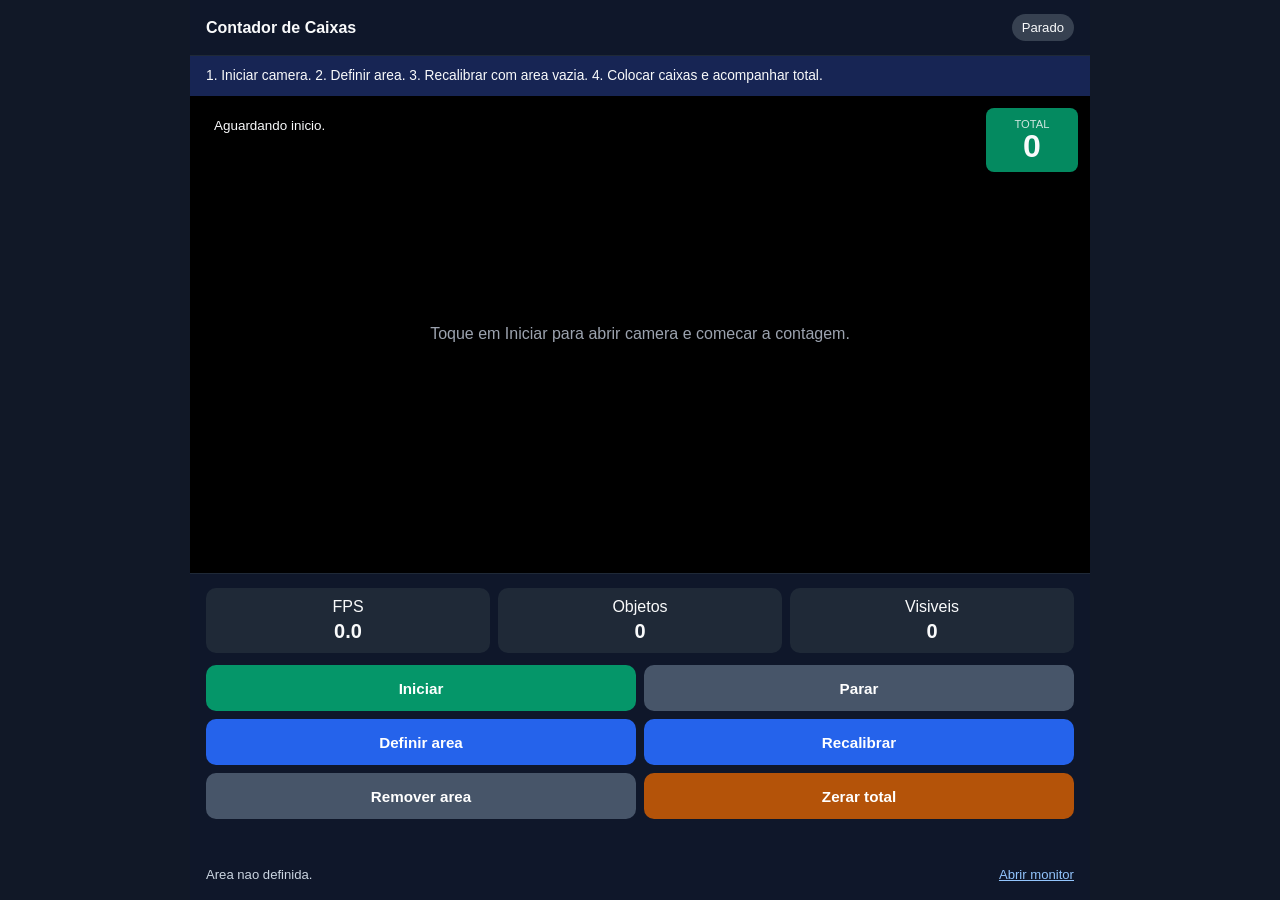
<file: 03_frontend_mobile_camera/index-mobile.html>
<!doctype html>
<html lang="pt-BR">
  <head>
    <meta charset="utf-8" />
    <meta name="viewport" content="width=device-width, initial-scale=1, maximum-scale=1" />
    <title>Contador de Caixas IA</title>
    <style>
      * { box-sizing: border-box; }
      body { margin: 0; font-family: Arial, sans-serif; background: #111827; color: #f9fafb; }
      .app { min-height: 100vh; display: grid; grid-template-rows: auto auto 1fr auto; }
      .header { padding: 14px 16px; background: #0f172a; border-bottom: 1px solid #1f2937; display: flex; justify-content: space-between; align-items: center; gap: 12px; }
      .header h1 { margin: 0; font-size: 1rem; }
      .status { padding: 6px 10px; border-radius: 999px; font-size: 0.82rem; background: #374151; }
      .status.running { background: #065f46; }
      .steps { padding: 10px 16px; background: #172554; font-size: 0.86rem; line-height: 1.45; }
      .camera-wrap { position: relative; background: #000; min-height: 42vh; display: flex; align-items: center; justify-content: center; overflow: hidden; }
      video { width: 100%; height: 100%; object-fit: contain; display: block; }
      .placeholder { position: absolute; inset: 0; display: flex; align-items: center; justify-content: center; text-align: center; color: #9ca3af; padding: 24px; }
      .info-box { position: absolute; top: 12px; left: 12px; background: rgba(0, 0, 0, 0.82); padding: 10px 12px; border-radius: 8px; font-size: 0.84rem; max-width: min(78vw, 360px); }
      .counter-box { position: absolute; top: 12px; right: 12px; background: rgba(5, 150, 105, 0.92); padding: 10px 14px; border-radius: 8px; text-align: center; min-width: 92px; }
      .counter-label { font-size: 0.7rem; opacity: 0.82; }
      .counter-value { font-size: 2rem; line-height: 1; font-weight: 700; }
      .draw-overlay { position: absolute; inset: 0; display: none; z-index: 4; touch-action: none; }
      .draw-overlay.active { display: block; }
      .draw-hint { position: absolute; bottom: 16px; left: 50%; transform: translateX(-50%); background: rgba(37, 99, 235, 0.94); padding: 9px 14px; border-radius: 999px; font-size: 0.82rem; z-index: 5; display: none; }
      .draw-hint.show { display: block; }
      .roi-rect { position: absolute; border: 2px dashed #22c55e; background: rgba(34, 197, 94, 0.18); display: none; pointer-events: none; z-index: 5; }
      .panel { padding: 14px 16px 18px; display: grid; gap: 12px; background: #0f172a; border-top: 1px solid #1f2937; }
      .metrics { display: grid; grid-template-columns: repeat(3, 1fr); gap: 8px; }
      .metric { background: #1f2937; border-radius: 10px; padding: 10px; text-align: center; }
      .metric strong { display: block; font-size: 1.25rem; margin-top: 4px; }
      .buttons { display: grid; grid-template-columns: repeat(2, 1fr); gap: 8px; }
      button { min-height: 46px; border: none; border-radius: 10px; color: #fff; font-weight: 700; font-size: 0.95rem; cursor: pointer; }
      .primary { background: #059669; }
      .secondary { background: #2563eb; }
      .neutral { background: #475569; }
      .danger { background: #b45309; }
      .error { min-height: 24px; color: #fdba74; font-size: 0.86rem; }
      .link-row { display: flex; justify-content: space-between; gap: 10px; font-size: 0.82rem; color: #cbd5e1; }
      .link-row a { color: #93c5fd; }
      @media (min-width: 900px) {
        .app { max-width: 900px; margin: 0 auto; }
      }
    </style>
  </head>
  <body>
    <div class="app">
      <div class="header">
        <h1>Contador de Caixas</h1>
        <div class="status" id="status">Parado</div>
      </div>

      <div class="steps" id="steps">
        1. Iniciar camera. 2. Definir area. 3. Recalibrar com area vazia. 4. Colocar caixas e acompanhar total.
      </div>

      <div class="camera-wrap" id="cameraWrap">
        <video id="video" playsinline autoplay muted></video>
        <div class="placeholder" id="placeholder">Toque em Iniciar para abrir camera e comecar a contagem.</div>
        <div class="info-box" id="info">Aguardando inicio.</div>
        <div class="counter-box">
          <div class="counter-label">TOTAL</div>
          <div class="counter-value" id="total">0</div>
        </div>
        <div class="draw-overlay" id="drawOverlay"></div>
        <div class="roi-rect" id="roiRect"></div>
        <div class="draw-hint" id="drawHint">Arraste sobre video para marcar area de contagem</div>
      </div>

      <div class="panel">
        <div class="metrics">
          <div class="metric">FPS<strong id="fps">0.0</strong></div>
          <div class="metric">Objetos<strong id="tracks">0</strong></div>
          <div class="metric">Visiveis<strong id="visible">0</strong></div>
        </div>

        <div class="buttons">
          <button class="primary" id="btnStart">Iniciar</button>
          <button class="neutral" id="btnStop">Parar</button>
          <button class="secondary" id="btnDefineZone">Definir area</button>
          <button class="secondary" id="btnCalibrate">Recalibrar</button>
          <button class="neutral" id="btnClearZone">Remover area</button>
          <button class="danger" id="btnReset">Zerar total</button>
        </div>

        <div class="error" id="error"></div>

        <div class="link-row">
          <span id="zoneStatus">Area nao definida.</span>
          <a href="/monitor.html" target="_blank" rel="noopener noreferrer">Abrir monitor</a>
        </div>
      </div>
    </div>

    <script>
      const video = document.getElementById("video");
      const placeholder = document.getElementById("placeholder");
      const statusEl = document.getElementById("status");
      const info = document.getElementById("info");
      const total = document.getElementById("total");
      const fps = document.getElementById("fps");
      const tracks = document.getElementById("tracks");
      const visible = document.getElementById("visible");
      const errorEl = document.getElementById("error");
      const zoneStatus = document.getElementById("zoneStatus");
      const drawOverlay = document.getElementById("drawOverlay");
      const drawHint = document.getElementById("drawHint");
      const roiRect = document.getElementById("roiRect");
      const cameraWrap = document.getElementById("cameraWrap");

      const state = {
        running: false,
        sending: false,
        sessionId: null,
        frameCount: 0,
        lastTime: Date.now(),
        zoneActive: false,
        drawMode: false,
        pointerStart: null,
      };

      document.getElementById("btnStart").addEventListener("click", start);
      document.getElementById("btnStop").addEventListener("click", stop);
      document.getElementById("btnDefineZone").addEventListener("click", enableDrawMode);
      document.getElementById("btnCalibrate").addEventListener("click", recalibrateZone);
      document.getElementById("btnClearZone").addEventListener("click", clearZone);
      document.getElementById("btnReset").addEventListener("click", resetTotal);

      drawOverlay.addEventListener("pointerdown", startDraw);
      drawOverlay.addEventListener("pointermove", moveDraw);
      drawOverlay.addEventListener("pointerup", finishDraw);
      drawOverlay.addEventListener("pointercancel", cancelDraw);

      async function start() {
        showError("");
        try {
          const res = await fetch("/api/start", {
            method: "POST",
            headers: { "Content-Type": "application/json" },
            body: JSON.stringify({ source: "client" }),
          });
          const data = await readJson(res);
          state.sessionId = data.session_id || null;
          const stream = await navigator.mediaDevices.getUserMedia({
            video: {
              facingMode: "environment",
              width: { ideal: 1280 },
              height: { ideal: 720 },
              aspectRatio: { ideal: 16 / 9 },
            },
            audio: false,
          });
          video.srcObject = stream;
          state.running = true;
          state.frameCount = 0;
          state.lastTime = Date.now();
          placeholder.style.display = "none";
          setStatus(true);
          info.textContent = "Camera ativa. Defina area ou comece a contar.";
          loop();
        } catch (error) {
          await safeStopSession();
          state.running = false;
          setStatus(false);
          showError("Nao foi possivel iniciar camera: " + error.message);
        }
      }

      async function stop() {
        state.running = false;
        await safeStopSession();
        if (video.srcObject) {
          video.srcObject.getTracks().forEach((track) => track.stop());
        }
        video.srcObject = null;
        placeholder.style.display = "flex";
        setStatus(false);
        info.textContent = "Sessao encerrada.";
      }

      async function safeStopSession() {
        try {
          await fetch("/api/stop", { method: "POST" });
        } catch (error) {
          console.error(error);
        }
      }

      function setStatus(running) {
        statusEl.textContent = running ? "Rodando" : "Parado";
        statusEl.classList.toggle("running", running);
      }

      function enableDrawMode() {
        if (!state.running || !video.videoWidth) {
          showError("Inicie camera antes de definir area.");
          return;
        }
        state.drawMode = true;
        state.pointerStart = null;
        drawOverlay.classList.add("active");
        drawHint.classList.add("show");
        info.textContent = "Arraste no video para salvar area.";
      }

      function startDraw(event) {
        if (!state.drawMode) {
          return;
        }
        state.pointerStart = { x: event.clientX, y: event.clientY };
        const wrapRect = cameraWrap.getBoundingClientRect();
        roiRect.style.left = `${event.clientX - wrapRect.left}px`;
        roiRect.style.top = `${event.clientY - wrapRect.top}px`;
        roiRect.style.width = "0px";
        roiRect.style.height = "0px";
        roiRect.style.display = "block";
      }

      function moveDraw(event) {
        if (!state.drawMode || !state.pointerStart) {
          return;
        }
        const wrapRect = cameraWrap.getBoundingClientRect();
        const left = Math.min(state.pointerStart.x, event.clientX) - wrapRect.left;
        const top = Math.min(state.pointerStart.y, event.clientY) - wrapRect.top;
        roiRect.style.left = `${left}px`;
        roiRect.style.top = `${top}px`;
        roiRect.style.width = `${Math.abs(event.clientX - state.pointerStart.x)}px`;
        roiRect.style.height = `${Math.abs(event.clientY - state.pointerStart.y)}px`;
      }

      async function finishDraw(event) {
        if (!state.drawMode || !state.pointerStart) {
          return;
        }
        const p1 = toRelativePoint(state.pointerStart.x, state.pointerStart.y);
        const p2 = toRelativePoint(event.clientX, event.clientY);
        cancelDraw();
        if (!p1 || !p2 || Math.abs(p2.x - p1.x) < 0.05 || Math.abs(p2.y - p1.y) < 0.05) {
          showError("Area muito pequena. Arraste um retangulo maior.");
          return;
        }
        try {
          await fetch("/api/zone", {
            method: "POST",
            headers: { "Content-Type": "application/json" },
            body: JSON.stringify({ x1: p1.x, y1: p1.y, x2: p2.x, y2: p2.y }),
          });
          state.zoneActive = true;
          zoneStatus.textContent = "Area salva. Deixe vazia e toque em Recalibrar.";
          info.textContent = "Area salva. Recalibre com area vazia.";
        } catch (error) {
          showError("Falha ao salvar area: " + error.message);
        }
      }

      function cancelDraw() {
        state.drawMode = false;
        state.pointerStart = null;
        drawOverlay.classList.remove("active");
        drawHint.classList.remove("show");
        roiRect.style.display = "none";
      }

      function displayedVideoRect() {
        const videoRect = video.getBoundingClientRect();
        if (!video.videoWidth || !video.videoHeight) {
          return null;
        }
        const scale = Math.min(videoRect.width / video.videoWidth, videoRect.height / video.videoHeight);
        const width = video.videoWidth * scale;
        const height = video.videoHeight * scale;
        return {
          left: videoRect.left + (videoRect.width - width) / 2,
          top: videoRect.top + (videoRect.height - height) / 2,
          width,
          height,
        };
      }

      function toRelativePoint(clientX, clientY) {
        const rect = displayedVideoRect();
        if (!rect) {
          return null;
        }
        return {
          x: Math.max(0, Math.min(1, (clientX - rect.left) / rect.width)),
          y: Math.max(0, Math.min(1, (clientY - rect.top) / rect.height)),
        };
      }

      async function recalibrateZone() {
        if (!state.zoneActive) {
          showError("Defina area antes de recalibrar.");
          return;
        }
        await fetch("/api/zone/calibrate", { method: "POST" });
        zoneStatus.textContent = "Area recalibrada. Pode colocar caixas.";
        info.textContent = "Aguardando cena estabilizar para contar.";
      }

      async function clearZone() {
        await fetch("/api/zone/clear", { method: "POST" });
        state.zoneActive = false;
        zoneStatus.textContent = "Area nao definida.";
        info.textContent = "Defina uma area para comecar contagem.";
      }

      async function resetTotal() {
        await fetch("/api/reset", { method: "POST" });
        total.textContent = "0";
        visible.textContent = "0";
        info.textContent = "Total zerado.";
      }

      async function loop() {
        if (!state.running) {
          return;
        }
        if (!state.sending && video.readyState === video.HAVE_ENOUGH_DATA) {
          state.sending = true;
          const canvas = document.createElement("canvas");
          canvas.width = video.videoWidth;
          canvas.height = video.videoHeight;
          const context = canvas.getContext("2d");
          context.drawImage(video, 0, 0);
          canvas.toBlob(async (blob) => {
            if (!blob) {
              state.sending = false;
              setTimeout(loop, 120);
              return;
            }
            const reader = new FileReader();
            reader.onloadend = async () => {
              try {
                const res = await fetch("/api/frame", {
                  method: "POST",
                  headers: { "Content-Type": "application/json" },
                  body: JSON.stringify({ data: reader.result }),
                });
                const data = await readJson(res);
                total.textContent = String(data.total || 0);
                tracks.textContent = String(data.tracks || 0);
                visible.textContent = String(data.visible || 0);
                refreshFps();
                renderZoneState(data);
              } catch (error) {
                showError(error.message);
              } finally {
                state.sending = false;
                setTimeout(loop, 120);
              }
            };
            reader.readAsDataURL(blob);
          }, "image/jpeg", 0.55);
          return;
        }
        setTimeout(loop, 120);
      }

      function refreshFps() {
        state.frameCount += 1;
        const now = Date.now();
        const elapsed = (now - state.lastTime) / 1000;
        if (elapsed >= 1) {
          fps.textContent = (state.frameCount / elapsed).toFixed(1);
          state.frameCount = 0;
          state.lastTime = now;
        }
      }

      function renderZoneState(data) {
        state.zoneActive = Boolean(data.zone_active);
        if (!data.zone_active) {
          zoneStatus.textContent = "Area nao definida.";
          info.textContent = "Defina area para iniciar contagem.";
          return;
        }
        if (data.calibrating) {
          zoneStatus.textContent = "Calibrando fundo vazio...";
          info.textContent = "Mantenha area vazia por alguns instantes.";
          return;
        }
        if (!data.stable) {
          zoneStatus.textContent = "Movimento detectado. Aguardando estabilizar.";
          info.textContent = "Segure camera firme e evite maos na area.";
          return;
        }
        zoneStatus.textContent = "Contagem ativa.";
        info.textContent = "Caixas serao somadas quando cena estabilizar.";
      }

      function showError(message) {
        errorEl.textContent = message || "";
      }

      async function readJson(response) {
        const payload = await response.json().catch(() => ({}));
        if (!response.ok) {
          throw new Error(payload.detail || "Erro inesperado.");
        }
        return payload;
      }
    </script>
  </body>
</html>
</file>
